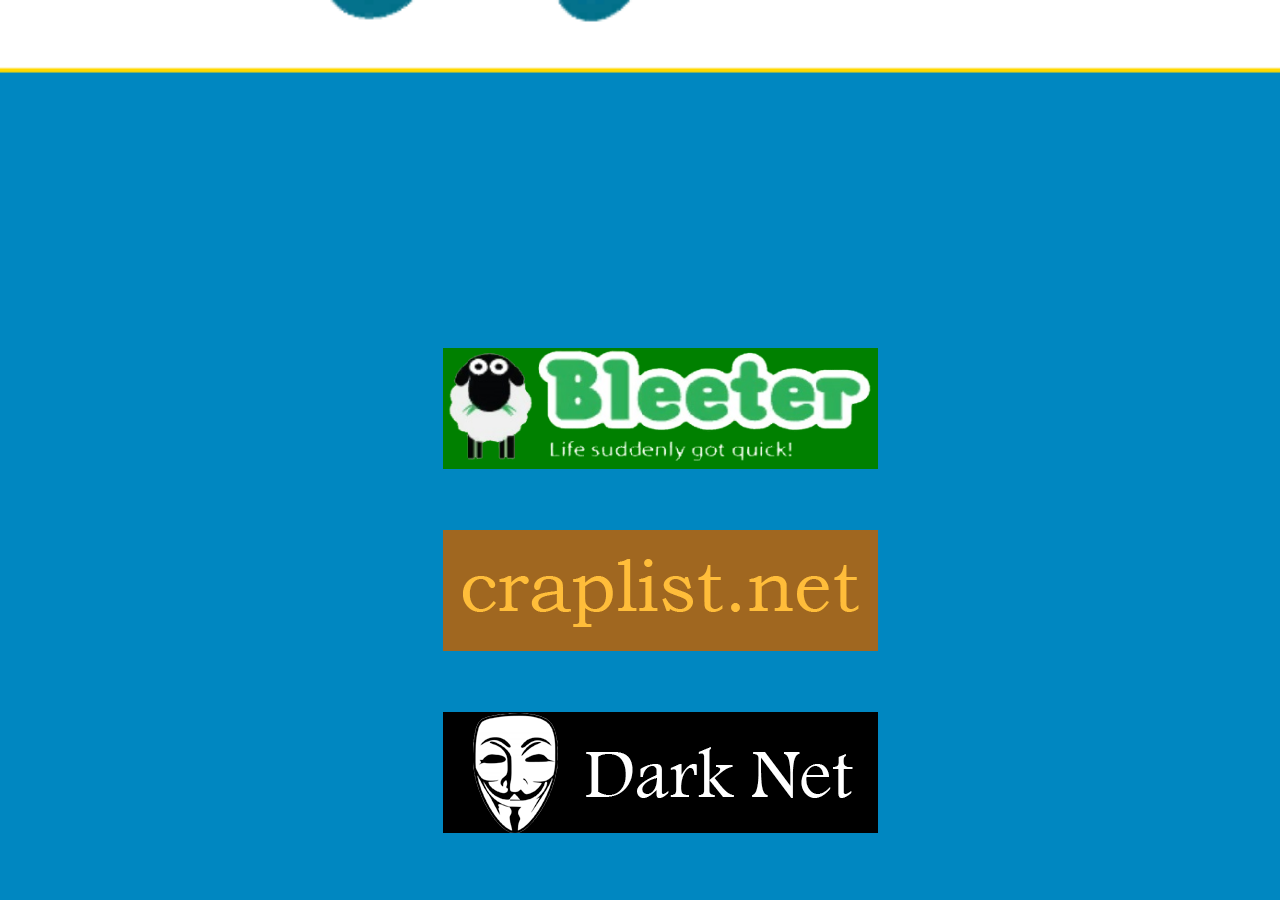
<file: eyefind/index.html>
<html>
    <head>
        <link href="style.css" rel="stylesheet" type="text/css" />
        <title>Blue Force - Eyefind</title>
    </head>

    <body>
        <br>
        <br>
        <br>
        <br>
        <br>
        <br>
        <br>
        <br>
        <br>
        <br>
        <br>
        <br>
        <br>
        <br>
        <br>
        <br>
        <br>
        <br>
        <ul>
            <li><a href="https://mtshiff.wixsite.com/bleeter"><img src="img/bleeter-logo.png" 
                style="width: 435px; height: 121px; background-color: green;"></a></li>
            <br>
            <br>
            <br>
            <li><a href="Pentesting/pentesting.html"><img src="img/craplist.png"></a></li>
            <br>
            <br>
            <br>
            <li><a href="Java/java.html"><img src="img/incognito.png" style="background-color: black;"></a></li>
        </ul>
    </body>
</html>
</file>
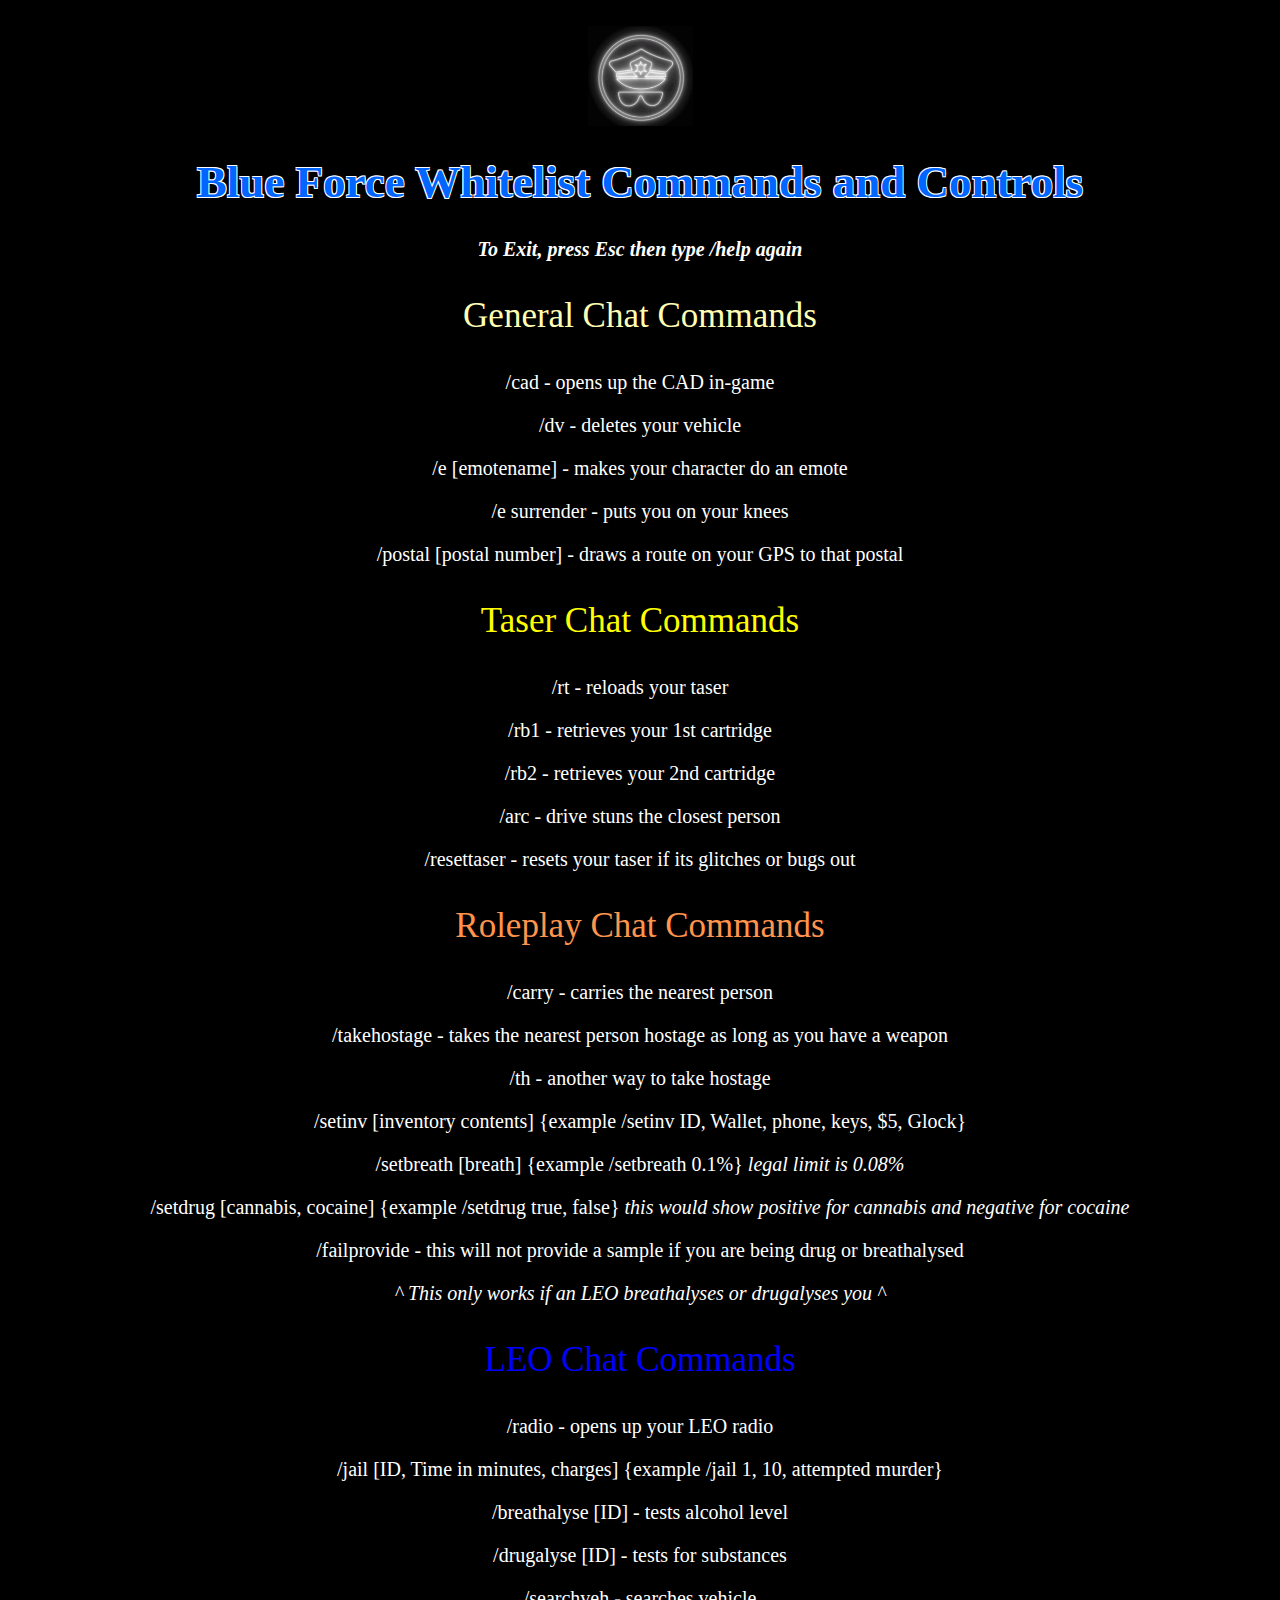
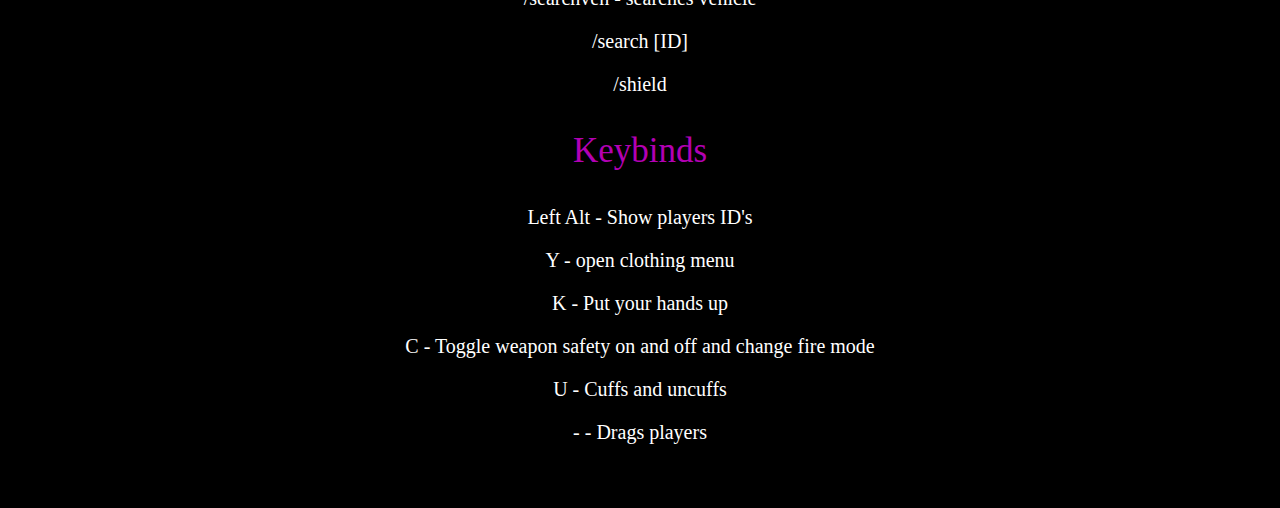
<file: help-content-site/index.html>
<html>
   <head>
      <link rel="stylesheet" href="style.css">
   </head>
   <body>
      <br>
      <center><img src="blueforce.gif" alt="Blue Force Logo" style="width: 105px; height: 100px;"></center>
      
      <h1 id="title">Blue Force Whitelist Commands and Controls</h1>

      <p class="text"><em><b>To Exit, press Esc then type /help again</b></em></p>

      <p class="subtitle" style="color: #ffffb3;">General Chat Commands</p>
      
      <p class="text">/cad - opens up the CAD in-game</p>
      <p class="text">/dv - deletes your vehicle</p>
      <p class="text">/e [emotename] - makes your character do an emote</p>
      <p class="text">/e surrender - puts you on your knees</p>
      <p class="text">/postal [postal number] - draws a route on your GPS to that postal</p>

      <p class="subtitle" style="color: #ffff00;">Taser Chat Commands</p>
      
      <p class="text">/rt - reloads your taser</p>
      <p class="text">/rb1 - retrieves your 1st cartridge</p>
      <p class="text">/rb2 - retrieves your 2nd cartridge</p>
      <p class="text">/arc - drive stuns the closest person</p>
      <p class="text">/resettaser - resets your taser if its glitches or bugs out</p>

      <p class="subtitle" style="color: #ff944d;">Roleplay Chat Commands</p>

      <p class="text">/carry - carries the nearest person</p>
      <p class="text">/takehostage - takes the nearest person hostage as long as you have a weapon</p>
      <p class="text">/th - another way to take hostage</p>
      <p class="text">/setinv [inventory contents] {example /setinv ID, Wallet, phone, keys, $5, Glock}</p>
      <p class="text">/setbreath [breath] {example /setbreath 0.1%} <em>legal limit is 0.08%</em></p>
      <p class="text">/setdrug [cannabis, cocaine] {example /setdrug true, false} <em>this would show positive for cannabis and negative for cocaine</em></p>
      <p class="text">/failprovide - this will not provide a sample if you are being drug or breathalysed</p>
      <p class="text"><em>^ This only works if an LEO breathalyses or drugalyses you ^</em></p>
      
      <p class="subtitle" style="color: blue;">LEO Chat Commands</p>

      <p class="text">/radio - opens up your LEO radio</p>
      <p class="text">/jail [ID, Time in minutes, charges] {example /jail 1, 10, attempted murder}</p>
      <p class="text">/breathalyse [ID] - tests alcohol level</p>
      <p class="text">/drugalyse [ID] - tests for substances</p>
      <p class="text">/searchveh - searches vehicle</p>
      <p class="text">/search [ID]</p>
      <p class="text">/shield</p>

      <p class="subtitle" style="color: #b300b3;">Keybinds</p>

      <p class="text">Left Alt - Show players ID's</p>
      <p class="text">Y - open clothing menu</p>
      <p class="text">K - Put your hands up</p>
      <p class="text">C - Toggle weapon safety on and off and change fire mode</p>
      <p class="text">U - Cuffs and uncuffs</p>
      <p class="text">- - Drags players</p>

      <br>

      <br>
   </body>
</html>
</file>
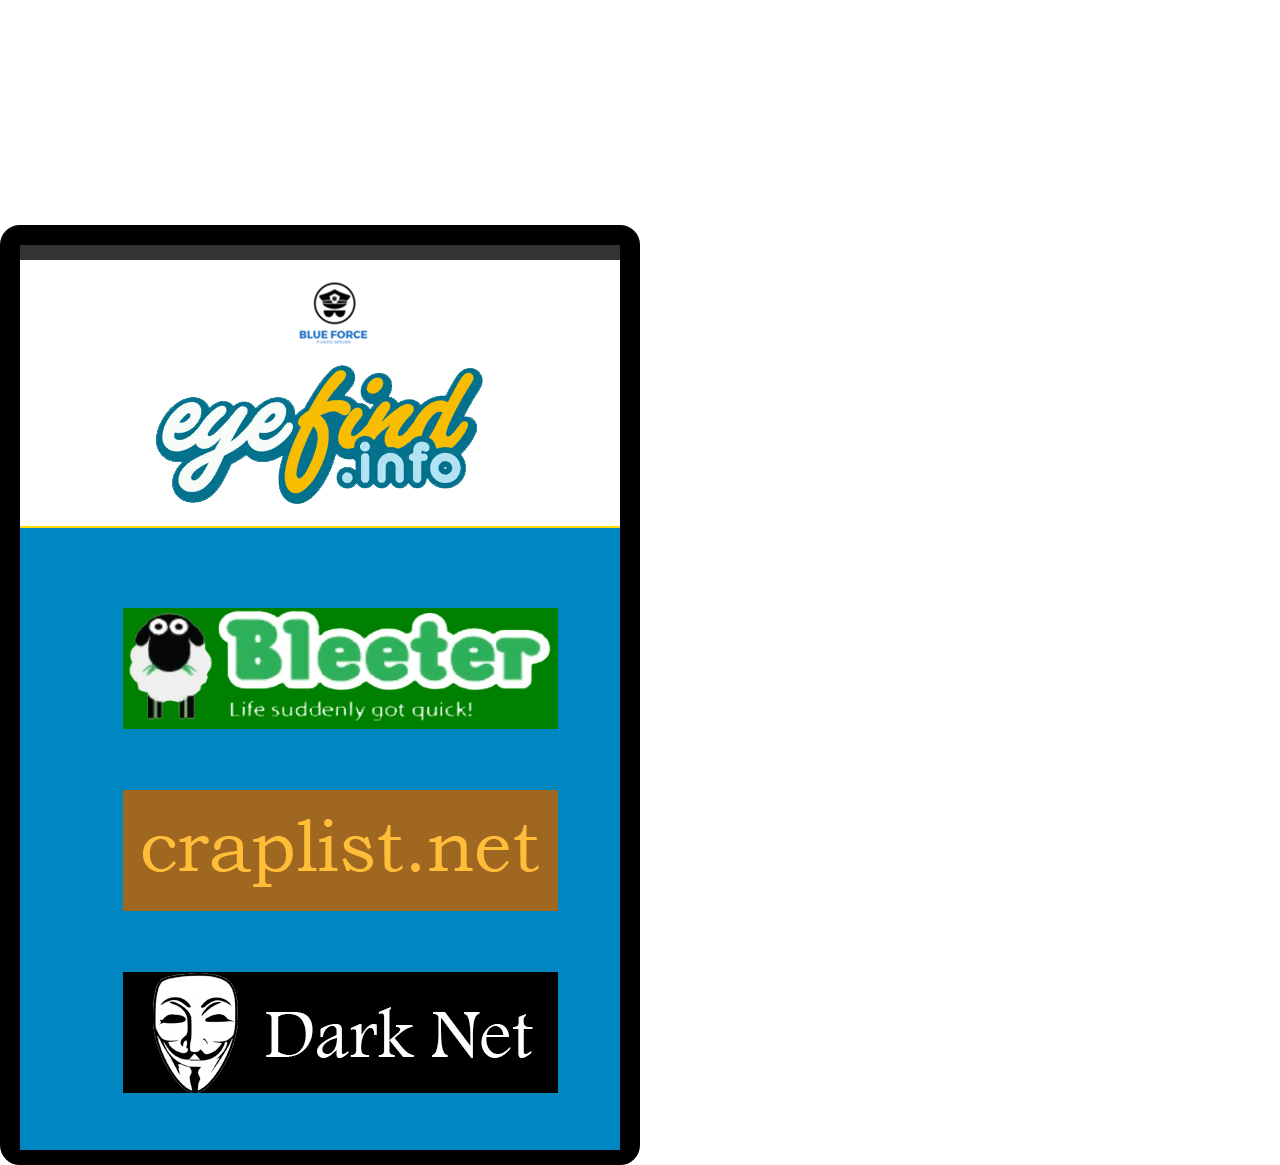
<file: internet/html/index.html>
<html>
   <head>
      <meta name="viewport" content="width=device-width, initial-scale=1">
      <script src="nui://game/ui/jquery.js" type="text/javascript"></script>
      <link href="style.css" rel="stylesheet" type="text/css" />
      <link href="reset.css" rel="stylesheet" type="text/css" />
     
   </head>
   
   <body class="hidden">
      <div id="tablet">
         <div class="content">
            
           <div id ="blackbar"><font size="-1"></font><font size="-4">       </font></div>
                    <iframe src="../../eyefind/index.html" width="600" height="890"></iframe> <!--Replace the link with your desired website-->
					  
            </div> 

         
  
         </div>
      </div>

      
    
      <script src="script.js" type="text/javascript"></script>
   </body>
</html>
</file>
<file: eyefind/style.css>
/* Background Image */

body {
    background-image: url("img/background.png");
    background-position: center;
    background-repeat: none;
    background-size: cover;
    background-attachment: fixed;
}

/* Nav Bar / Button Styling */

li {
    list-style-type: none;
    text-align: center;
    font-size: 30px;
}

a {
    text-decoration: none;
    color: white;
}

/*a:hover {
    background-color: darkred;
} */
</file>
<file: help-content-site/style.css>
body {
	background-color: black;
}

#title {
	text-shadow: -0.8px -0.8px 0 white, 0.8px -0.8px 0 white, -0.8px 0.8px 0 white, 0.8px 0.8px 0 white;
	text-align: center;
	color: #0066ff;
	font-size: 45px;
}

.subtitle {
	text-align: center;
	font-size: 35px;
}

.text {
	text-align: center;
	font-size: 20px;
	color: white;
}
</file>
<file: internet/html/style.css>
/*.hidden {
    overflow: hidden;
    display: none;
} */

/* The device with borders */

#tablet {
	position: absolute;
	top: 25%;
	width: 600px;
	height: 900px;
	margin: auto;
	border: 20px black solid;
	border-top-width: 20px;
	border-bottom-width: 20px;
	border-radius: 20px;
	display: flex;
	flex-direction: column;
}
.tablet .content {
	width: 600px;
	height: 900px;
	background: white;
	flex-grow: 1;
	
}
.tablet .content {
	margin-left: 37%;
	margin-bottom: 15%;
	margin-top: 10%;
	border: 5px;
	border-color: yellow
	
	
}
#blackbar {
	background-color: #333;
	height: 15px;
	width: 600px;
	color: white;
	font-family: 'Trebuchet MS', 'Lucida Sans Unicode', 'Lucida Grande', 'Lucida Sans', Arial, sans-serif;
	
}
</file>
